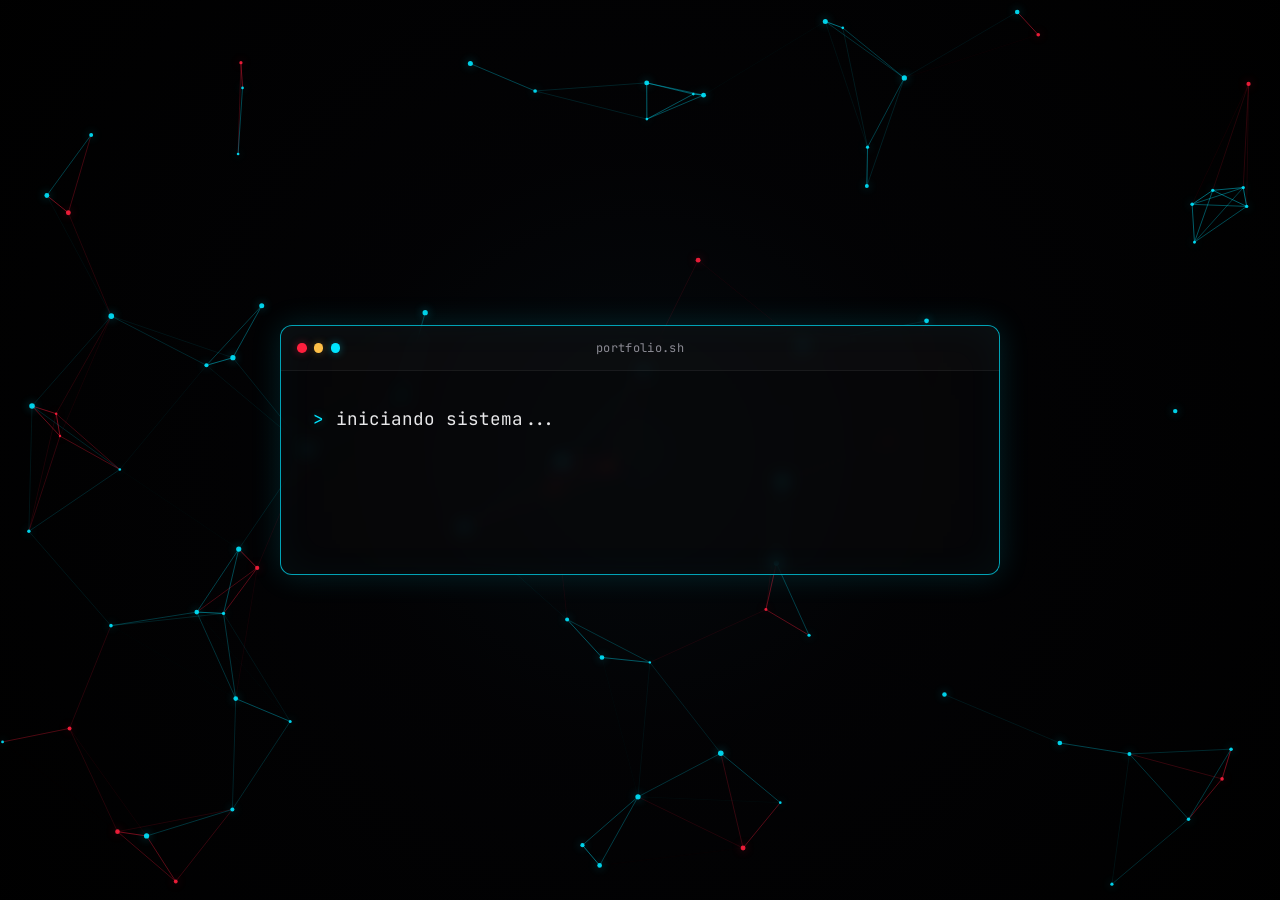
<file: index.html>
<!DOCTYPE html>
<html lang="es">
<head>
    <meta charset="UTF-8">
    <meta name="viewport" content="width=device-width, initial-scale=1.0">
    <title data-i18n="meta.introTitle">Patrik Lennin Chavez Balvino | Dev Full Stack</title>
    <meta
        name="description"
        content="Desarrollo web full stack con código limpio, eficiente y funcional."
        data-i18n="meta.introDescription"
        data-i18n-attr="content"
    >
    <meta property="og:title" content="Patrik Lennin Chavez Balvino | Dev Full Stack">
    <meta property="og:description" content="Desarrollo web full stack con código limpio, eficiente y funcional.">
    <meta property="og:type" content="website">
    <meta property="og:image" content="assets/img/og-image.png">
    <link rel="icon" type="image/x-icon" href="assets/favicon.ico">

    <link rel="preconnect" href="https://fonts.googleapis.com">
    <link rel="preconnect" href="https://fonts.gstatic.com" crossorigin>
    <link href="https://fonts.googleapis.com/css2?family=JetBrains+Mono:wght@400;500;600;700&family=Space+Grotesk:wght@400;500;600;700&display=swap" rel="stylesheet">

    <link rel="stylesheet" href="css/base.css">
    <link rel="stylesheet" href="css/intro.css">
</head>

<body class="intro">
    
    <canvas class="intro__canvas" id="particles-canvas" aria-hidden="true"></canvas>

    <main class="intro__main">
        <section class="terminal" id="terminal" aria-label="Introducción del portafolio" data-i18n="intro.aria" data-i18n-attr="aria-label" tabindex="0">
            
            <header class="terminal__header">
                <div class="terminal__dots" aria-hidden="true">
                    <span class="terminal__dot terminal__dot--red"></span>
                    <span class="terminal__dot terminal__dot--amber"></span>
                    <span class="terminal__dot terminal__dot--cyan"></span>
                </div>
                <span class="terminal__title">portfolio.sh</span>
            </header>

            <div class="terminal__body" id="terminal-output" aria-live="polite"></div>

            <div class="terminal__sr-only" aria-live="polite">
                <p>&gt; <span data-i18n="intro.system">iniciando sistema...</span></p>
                <p>&gt; <span data-i18n="intro.loadingProfile">cargando perfil:</span> PATRIK LENNIN CHAVEZ BALVINO</p>
                <p>&gt; <span data-i18n="intro.roleLabel">rol:</span> <span data-i18n="intro.role">DEV FULL STACK</span></p>
                <p>&gt; <span data-i18n="intro.tagline">Construyo ecosistemas digitales completos: código limpio, eficiente y funcional.</span></p>
                <p>&gt; <span data-i18n="intro.statusLabel">estado:</span> <span data-i18n="intro.status">disponible</span></p>
            </div>

            <div class="terminal__action" id="terminal-action">
                <a class="intro__button" href="portafolio.html" data-navigation>
                    <span data-i18n="intro.viewPortfolio">Ver portafolio</span>
                    <span class="intro__button-arrow" aria-hidden="true">→</span>
                </a>
                <a class="intro__skip" href="portafolio.html" data-navigation data-i18n="intro.skip">Saltar intro</a>
            </div>

        </section>
    </main>

    <script src="content/translations.js" defer></script>
    <script src="js/i18n.js" defer></script>
    <script src="js/intro.js" defer></script>
</body>
</html>
</file>
<file: css/base.css>
/* =========================================================
   VARIABLES GLOBALES
   ========================================================= */

:root {
    --bg: #050505;
    --bg-soft: #0d0d0f;
    --red: #ff1f3d;
    --red-glow: rgba(255, 31, 61, 0.45);
    --cyan: #00e5ff;
    --cyan-glow: rgba(0, 229, 255, 0.4);
    --text: #e8e8ea;
    --text-dim: #8a8a93;

    --font-mono: "JetBrains Mono", monospace;
    --font-sans: "Space Grotesk", sans-serif;

    --transition-fast: 180ms ease;
    --transition-normal: 300ms ease;
}

/* =========================================================
   RESET
   ========================================================= */

*,
*::before,
*::after {
    box-sizing: border-box;
}

html {
    min-height: 100%;
    background: var(--bg);
}

body {
    min-height: 100%;
    margin: 0;
    background: var(--bg);
    color: var(--text);
    font-family: var(--font-sans);
    -webkit-font-smoothing: antialiased;
    text-rendering: optimizeLegibility;
}

button,
a,
input,
textarea,
select {
    font: inherit;
}

a {
    color: inherit;
    text-decoration: none;
}

img,
svg {
    display: block;
    max-width: 100%;
}

button {
    border: 0;
    background: none;
    color: inherit;
}

::selection {
    background: var(--red);
    color: #fff;
}

/* =========================================================
   ACCESIBILIDAD
   ========================================================= */

:focus-visible {
    outline: 2px solid var(--cyan);
    outline-offset: 4px;
}

/* =========================================================
   UTILIDADES
   ========================================================= */

.terminal__sr-only {
    position: absolute;
    width: 1px;
    height: 1px;
    padding: 0;
    margin: -1px;
    overflow: hidden;
    clip: rect(0, 0, 0, 0);
    white-space: nowrap;
    border: 0;
}

/* =========================================================
   REDUCCIÓN DE MOVIMIENTO
   ========================================================= */

@media (prefers-reduced-motion: reduce) {
    *,
    *::before,
    *::after {
        scroll-behavior: auto !important;
        animation-duration: 0.01ms !important;
        animation-iteration-count: 1 !important;
        transition-duration: 0.01ms !important;
    }

    .terminal__cursor {
        animation: terminal-cursor-blink 0.9s steps(1) infinite !important;
    }
}
</file>
<file: css/intro.css>
/* =========================================================
   INTRO
   ========================================================= */

.intro {
    position: relative;
    width: 100%;
    min-height: 100dvh;
    overflow: hidden;
    background: radial-gradient(circle at center, rgba(4, 12, 18, 0.58) 0%, rgba(2, 2, 4, 0.86) 38%, rgba(0, 0, 0, 0.94) 100%);
}

/* =========================================================
   CANVAS DE PARTÍCULAS
   ========================================================= */

.intro__canvas {
    position: fixed;
    inset: 0;
    z-index: 0;
    display: block;
    width: 100vw;
    height: 100vh;
    pointer-events: none;
    opacity: 1;
    visibility: visible;
}

/* =========================================================
   CONTENEDOR PRINCIPAL
   ========================================================= */

.intro__main {
    position: relative;
    z-index: 2;
    display: grid;
    place-items: center;
    width: 100%;
    min-height: 100dvh;
    padding: clamp(1rem, 3vw, 2rem);
}

/* =========================================================
   TERMINAL
   ========================================================= */

.terminal {
    position: relative;
    width: min(720px, 92%);
    background: rgba(10, 10, 12, 0.55);
    border: 1px solid rgba(0, 229, 255, 0.7);
    border-radius: 12px;
    box-shadow: 0 0 30px rgba(0, 229, 255, 0.15), inset 0 0 40px rgba(0, 229, 255, 0.04);
    backdrop-filter: blur(8px);
    -webkit-backdrop-filter: blur(8px);
    overflow: hidden;
    transition: border-color var(--transition-normal), box-shadow var(--transition-normal);
}

.terminal:hover {
    border-color: rgba(0, 229, 255, 0.9);
    box-shadow: 0 0 30px rgba(0, 229, 255, 0.2), inset 0 0 40px rgba(0, 229, 255, 0.06);
}

/* =========================================================
   BARRA SUPERIOR
   ========================================================= */

.terminal__header {
    display: flex;
    align-items: center;
    justify-content: center;
    position: relative;
    height: clamp(2.4rem, 7vw, 2.8rem);
    padding: 0 clamp(0.8rem, 3vw, 1rem);
    border-bottom: 1px solid rgba(255, 255, 255, 0.06);
    background: rgba(255, 255, 255, 0.02);
}

.terminal__dots {
    position: absolute;
    left: clamp(0.8rem, 3vw, 1rem);
    display: flex;
    gap: 0.45rem;
}

.terminal__dot {
    width: 0.6rem;
    height: 0.6rem;
    border-radius: 50%;
}

.terminal__dot--red {
    background: var(--red);
    box-shadow: 0 0 8px rgba(255, 31, 61, 0.4);
}

.terminal__dot--amber {
    background: #ffbf47;
    box-shadow: 0 0 8px rgba(255, 191, 71, 0.3);
}

.terminal__dot--cyan {
    background: var(--cyan);
    box-shadow: 0 0 8px var(--cyan-glow);
}

.terminal__title {
    color: var(--text-dim);
    font-family: var(--font-mono);
    font-size: clamp(0.6rem, 1.7vw, 0.75rem);
    letter-spacing: 0.03em;
}

/* =========================================================
   CUERPO DEL TERMINAL
   ========================================================= */

.terminal__body {
    padding: clamp(1.2rem, 4vw, 2rem) clamp(1.15rem, 4vw, 2rem) 0;
    font-family: var(--font-mono);
    font-size: clamp(0.9rem, 2vw, 1.1rem);
    line-height: 1.8;
    cursor: text;
    user-select: none;
}

.terminal__line {
    display: flex;
    align-items: baseline;
    min-height: 1.9em;
    color: var(--text);
    white-space: pre-wrap;
    overflow-wrap: anywhere;
}

.terminal__prompt {
    display: inline-block;
    margin-right: 0.75rem;
    color: var(--cyan);
    text-shadow: 0 0 10px var(--cyan-glow);
}

.terminal__text {
    color: var(--text);
}

.terminal__text--dim {
    color: var(--text-dim);
}

.terminal__name {
    color: var(--red);
    font-weight: 700;
    text-shadow: 0 0 8px var(--red-glow), 0 0 18px rgba(255, 31, 61, 0.2);
}

.terminal__role {
    color: var(--red);
    font-weight: 600;
}

.terminal__status {
    position: relative;
    display: inline-block;
    color: var(--cyan);
    font-weight: 600;
    padding-right: 0.08em;
}

.terminal__status::after {
    content: "";
    position: absolute;
    left: 0;
    bottom: -0.1em;
    width: calc(100% + 0.08em);
    height: 2px;
    background: rgba(0, 229, 255, 0.9);
    box-shadow: 0 0 10px rgba(0, 229, 255, 0.6);
}

.terminal__cursor {
    display: inline-block;
    width: 0.52em;
    height: 0.92em;
    margin-left: 0.18em;
    vertical-align: -0.08em;
    background: var(--cyan);
    border-radius: 1px;
    box-shadow: 0 0 8px var(--cyan-glow);
    animation: terminal-cursor-blink 0.9s steps(1) infinite;
}

.terminal__cursor--hidden {
    display: none;
}

@keyframes terminal-cursor-blink {
    0%,
    45% {
        opacity: 1;
    }

    46%,
    100% {
        opacity: 0;
    }
}

/* =========================================================
   ACCIÓN PRINCIPAL
   ========================================================= */

.terminal__action {
    display: flex;
    flex-direction: column;
    align-items: center;
    justify-content: center;
    gap: 1rem;
    padding: 1.5rem clamp(1.25rem, 5vw, 2.25rem) clamp(1.5rem, 5vw, 2.25rem);
    opacity: 0;
    transform: translateY(10px);
    pointer-events: none;
    transition: opacity 500ms ease, transform 500ms ease;
}

.terminal__action--visible {
    opacity: 1;
    transform: translateY(0);
    pointer-events: auto;
}

/* =========================================================
   BOTÓN
   ========================================================= */

.intro__button {
    display: inline-flex;
    align-items: center;
    justify-content: center;
    gap: 0.75rem;
    min-width: 14rem;
    padding: 0.85rem 1.5rem;
    color: #fff;
    border: 1px solid var(--red);
    border-radius: 8px;
    background: transparent;
    font-family: var(--font-mono);
    font-size: clamp(0.7rem, 2vw, 0.82rem);
    font-weight: 600;
    letter-spacing: 0.1em;
    text-transform: uppercase;
    cursor: pointer;
    transition: background var(--transition-normal), box-shadow var(--transition-normal), transform var(--transition-normal), color var(--transition-normal), border-color var(--transition-normal);
}

.intro__button-arrow {
    display: inline-block;
    transition: transform var(--transition-normal);
}

.intro__button:hover {
    background: var(--red);
    border-color: var(--red);
    box-shadow: 0 0 12px var(--red-glow), 0 0 30px rgba(255, 31, 61, 0.22);
    transform: translateY(-2px);
}

.intro__button:hover .intro__button-arrow {
    transform: translateX(5px);
}

.intro__button:active {
    transform: translateY(0);
}

.intro__skip {
    color: var(--text-dim);
    font-family: var(--font-mono);
    font-size: 0.72rem;
    letter-spacing: 0.06em;
    text-decoration: underline;
    text-underline-offset: 0.2rem;
    transition: color var(--transition-fast), text-shadow var(--transition-fast);
}

.intro__skip:hover {
    color: var(--text);
    text-shadow: 0 0 12px var(--cyan-glow);
}

.intro__button:focus-visible,
.intro__skip:focus-visible {
    outline: 2px solid var(--cyan);
    outline-offset: 4px;
}

.intro__transition {
    position: fixed;
    inset: 0;
    z-index: 999;
    background: rgba(0, 0, 0, 0);
    opacity: 0;
    pointer-events: none;
    transition: background 500ms ease, opacity 500ms ease;
}

.intro__transition--active {
    background: rgba(0, 0, 0, 1);
    opacity: 1;
}

@media (max-width: 540px) {
    .terminal__body {
        padding: 1.15rem 1rem 0;
    }

    .terminal__action {
        padding-bottom: 1.35rem;
    }
}

@media (prefers-reduced-motion: reduce) {
    .terminal__cursor {
        animation: none;
    }

    .intro__button,
    .intro__skip,
    .terminal__action,
    .intro__transition {
        transition: none;
    }
}
</file>
